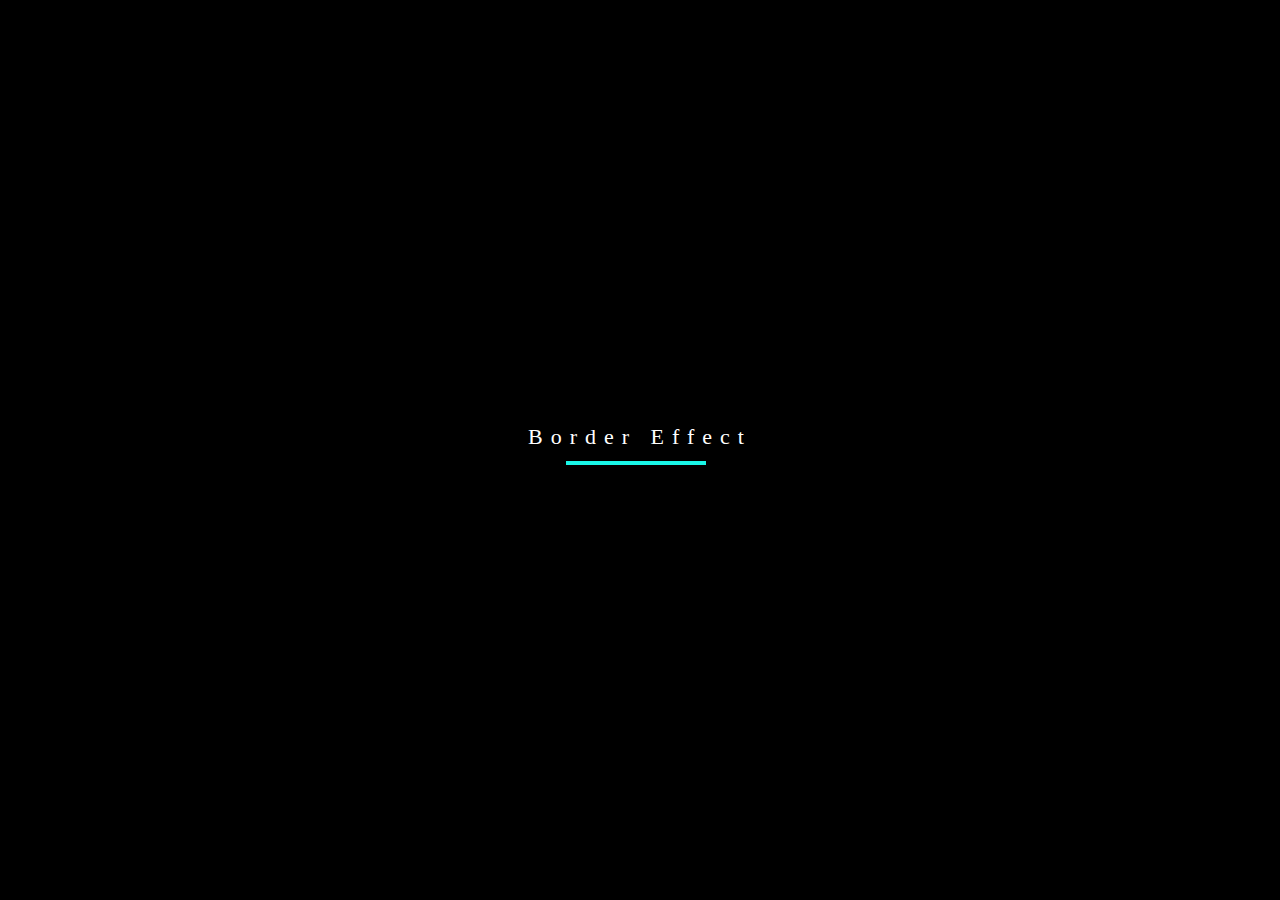
<file: button_border_effect/index.html>
<!DOCTYPE html>
<html lang="en">
  <head>
    <meta charset="UTF-8" />
    <meta http-equiv="X-UA-Compatible" content="IE=edge" />
    <meta name="viewport" content="width=device-width, initial-scale=1.0" />
    <title>Border effect animation in Button</title>

    <link rel="stylesheet" href="./style.css" />
  </head>
  <body>
    <!-- Today we are going to use svg to create button with animation -->

    <div class="svg__wrapper">
      <svg height="60" width="320" xmlns="http://www.w3.org/2000/svg">
        <rect class="rect__shape" height="60" width="320" />

        <div class="text">Border Effect</div>
      </svg>
    </div>
  </body>
</html>
</file>
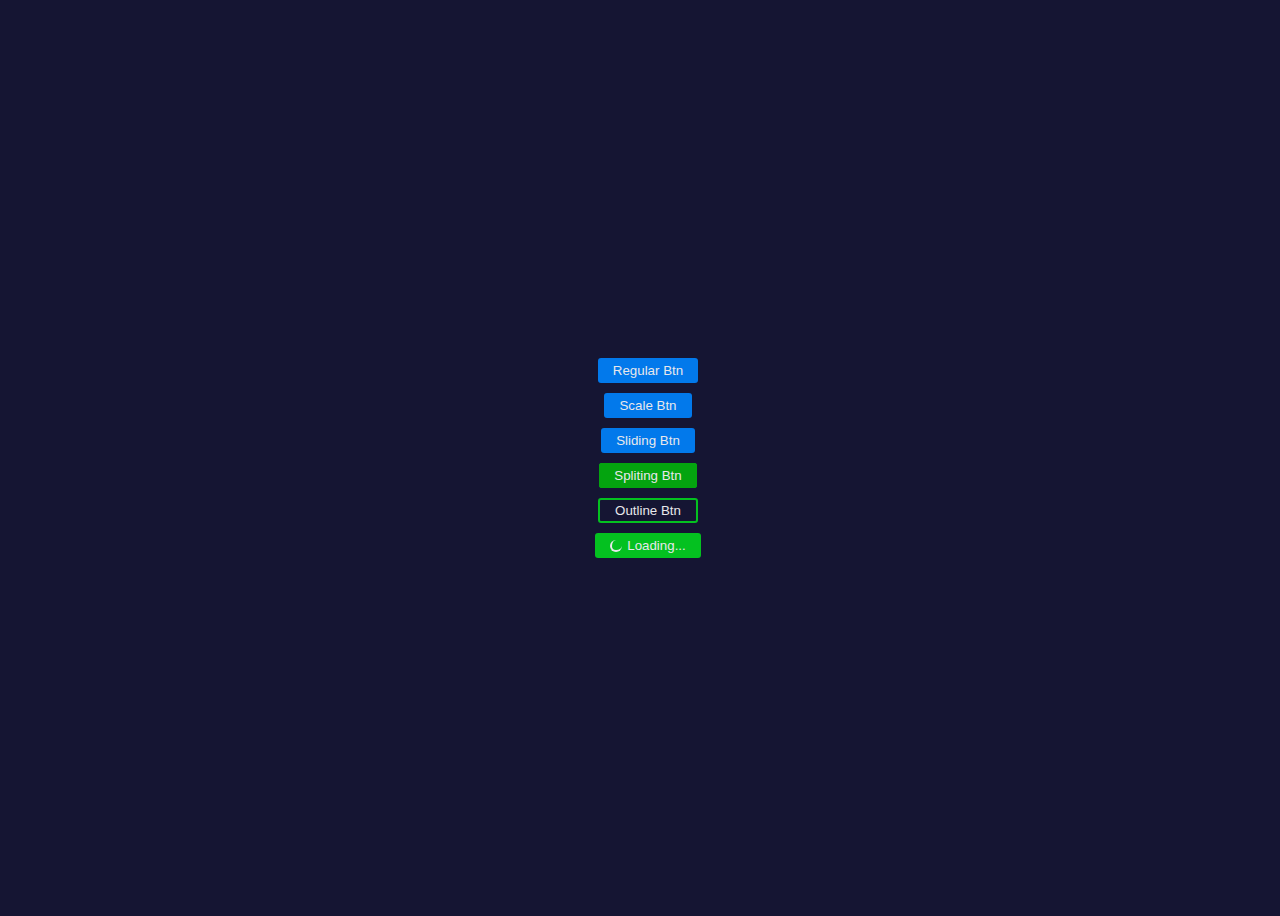
<file: buttons-design/index.html>
<!DOCTYPE html>
<html lang="en">
  <head>
    <meta charset="UTF-8" />
    <meta http-equiv="X-UA-Compatible" content="IE=edge" />
    <meta name="viewport" content="width=device-width, initial-scale=1.0" />
    <title>Button using CSS</title>

    <style>
      body {
        background-color: rgb(21, 21, 51);
        height: 100vh;
        width: 100vw;
        display: flex;
        justify-content: center;
        align-items: center;
      }

      .btn_container {
        display: flex;
        justify-content: center;
        align-items: center;
        flex-direction: column;
        gap: 10px;
      }

      .regular_button {
        background: rgb(0, 132, 255);
        border: none;
        padding: 5px 15px;
        border-radius: 3px;
        color: #fff;
        opacity: 0.9;
        transition: all 0.5s ease;
      }

      .regular_button:hover {
        opacity: 1;
        cursor: pointer;
      }

      .scale_button_animation {
        background: rgb(0, 132, 255);
        border: none;
        padding: 5px 15px;
        border-radius: 3px;
        color: #fff;
        opacity: 0.9;
        transition: all 0.5s ease;
        position: relative;
        overflow: hidden;
        cursor: pointer;
      }

      .scale_button_animation:hover {
        transform: scale(1.05);
      }

      .sliding_button_animation {
        background: rgb(0, 132, 255);
        border: none;
        padding: 5px 15px;
        border-radius: 3px;
        color: #fff;
        opacity: 0.9;
        transition: all 0.5s ease;
        position: relative;
        overflow: hidden;
        cursor: pointer;
      }
      .sliding_button_animation::after {
        content: "";
        position: absolute;
        width: 100%;
        height: 10px;
        background: rgb(84, 172, 255);
        left: -100%;
        transform: rotate(-45deg);
        transition: all 0.4s linear;
        z-index: -1;
      }

      .sliding_button_animation:hover::after {
        left: 100%;
      }

      .spliting_button_animation {
        background: rgb(3, 212, 31);
        border: none;
        padding: 5px 15px;
        border-radius: 3px;
        color: #fff;
        opacity: 0.9;
        transition: all 0.5s ease;
        position: relative;
        overflow: hidden;
        cursor: pointer;
      }

      .spliting_button_animation::before {
        content: "";
        width: 50%;
        height: 100%;
        background-color: rgb(3, 180, 12);
        position: absolute;
        left: 0;
        top: 0;
        z-index: -1;
        transition: all 0.3s ease;
      }

      .spliting_button_animation::after {
        content: "";
        width: 50%;
        height: 100%;
        background-color: rgb(3, 180, 12);
        position: absolute;
        right: 0;
        top: 0;
        z-index: -1;
        transition: all 0.3s ease;
      }

      .spliting_button_animation:hover::before {
        width: 0%;
      }
      .spliting_button_animation:hover::after {
        width: 0%;
      }

      .outline_button {
        border: 2px solid rgb(3, 212, 31);
        background: transparent;
        padding: 3px 15px;
        border-radius: 3px;
        color: #fff;
        opacity: 0.9;
        transition: all 0.5s ease;
        cursor: pointer;
      }
      .outline_button:hover {
        background-color: rgb(3, 212, 31);
      }

      .loading_button {
        border: none;
        background: rgb(3, 212, 31);
        padding: 5px 15px;
        border-radius: 3px;
        color: #fff;
        opacity: 0.9;
        transition: all 0.5s ease;
        cursor: pointer;
        display: flex;
        justify-content: center;
        align-items: center;
      }

      .loading_button .loading_icon {
        width: 10px;
        height: 10px;
        border: 2px solid #fff;
        border-top: transparent;
        border-right: transparent;
        margin-right: 5px;
        border-radius: 100%;
        animation: rotate 1s linear infinite;
      }

      @keyframes rotate {
        from {
          transform: rotate(0deg);
        }
        to {
          transform: rotate(360deg);
        }
      }
    </style>
  </head>
  <body>
    <div class="main_container">
      <div class="btn_container">
        <button class="regular_button">Regular Btn</button>
        <button class="scale_button_animation">Scale Btn</button>
        <button class="sliding_button_animation">Sliding Btn</button>
        <button class="spliting_button_animation">Spliting Btn</button>
        <button class="outline_button">Outline Btn</button>
        <button class="loading_button">
          <div class="loading_icon"></div>
          Loading...
        </button>
      </div>
    </div>
  </body>
</html>
</file>
<file: button_border_effect/style.css>
/* Lets now add styles for animation */

* {
  margin: 0;
  padding: 0;
  box-sizing: border-box;
}

body {
  height: 100vh;
  width: 100%;
  display: flex;
  justify-content: center;
  align-items: center;
  background-color: #000;
}

.svg__wrapper {
  position: relative;
  width: 320px;
  margin: 0 auto;
}

.rect__shape {
  /* left bottom top right */
  stroke-dasharray: 140 540;
  stroke-dashoffset: -474;
  stroke-width: 8px;
  fill: transparent;
  stroke: #19f6e7;

  border-bottom: 5px solid black;
  transition: stroke-width 1s, stroke-dashoffset 1s, stroke-dasharray 1s;
}

.text {
  font-size: 22px;
  color: #fff;
  top: -45px;
  position: relative;
  line-height: 32px0;
  letter-spacing: 8px;
  text-align: center;
  cursor: pointer;
}

.svg__wrapper:hover .rect__shape {
  stroke-width: 2px;
  cursor: pointer;
  stroke-dashoffset: 0;
  stroke-dasharray: 768;
}
</file>
